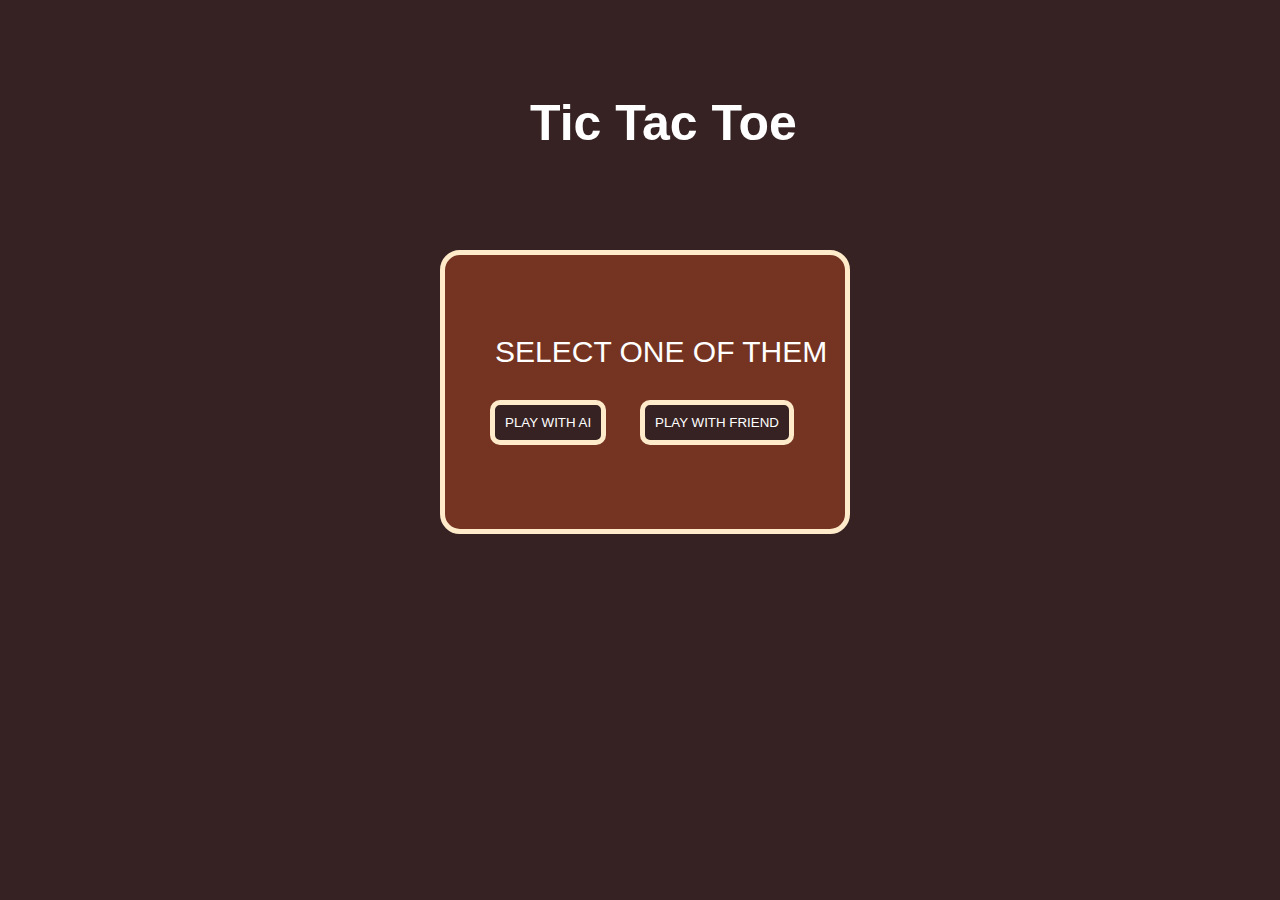
<file: index.html>
<!DOCTYPE html>
<html lang="en">
<head>
    <meta charset="UTF-8">
    <meta http-equiv="X-UA-Compatible" content="IE=edge">
    <meta name="viewport" content="width=device-width, initial-scale=1.0">
    <title>Document</title>
    <link rel="stylesheet" href="style.css">
</head>
<style>
    body{
        font-weight: 500;
        background-color: #362222;
        font-family: 'Segoe UI', Tahoma, Geneva, Verdana, sans-serif;
    }
    .end{
    display: block;
    width: 400px;
    top: 250px;
    background-color:#753422;
    border: #FFEBC9 solid 5px;
    left: 50%; 
    position: absolute;
    margin-left: -200px;
    padding-top: 50px;
    padding-bottom: 50px;
    text-align: center;
    border-radius: 5px;
    color:white;
    font-size: 15px;
    border-radius: 20px;
}
button {
    position: absolute;
    text-decoration: none;
    text-transform: uppercase;
    color: white;
    background-color: #362222;
    border: #FFEBC9 solid 5px;
    border-radius: 10px;
    padding: 10px 10px;
}
.text {
    font-size: large;
}
#btn1{
    top : 400px;
    left : 50%;
}
#btn2{
    top:400px;
    left : 50%;
    margin-left: -150px;
}
p{
    text-decoration: solid;
    text-transform: uppercase;
    font-size: 30px;
    width: fit-content;
    margin-left:50px;
}
.block{
    padding-bottom: 20px;
}
#title{
    position: absolute;
    left: 50%;
    top: 60px;
    color: white;
    margin-left: -110px;
    font-size: 50px;
}
#basePart{
    visibility: visible;
}
#tablePart{
    visibility: hidden;
}
</style>
<body>
    <h1 id = "title">Tic Tac Toe</h1>
    <div id = "tablePart">
    
    <h4 id = "turn"></h4>
        <table>
        <tr>
            <td class="cell" id="0"></td>
            <td class="cell" id="1"></td>
            <td class="cell" id="2"></td>
        </tr>
        <tr>
            <td class="cell" id="3"></td>
            <td class="cell" id="4"></td>
            <td class="cell" id="5"></td>
        </tr>
        <tr>
            <td class="cell" id="6"></td>
            <td class="cell" id="7"></td>
            <td class="cell" id="8"></td>
        </tr> 
    </table>
    
    <div class="endgame">
        <div class="text">
        </div>
        <a href="index.html" id = "retry">Retry</a>
    </div>
</div>
<div id ="basePart" >
    <div class="end">
        <div class="block">
        <div class="text">
            <p>Select One of them</p>
        </div>
    </div>
</div>
        <button id = "btn1" onclick = "playWithFriend()">Play with Friend</button>
        <button id = "btn2" onclick="playWithAi()">Play With AI</button>
    </div>
    <script src="script.js"></script>
</body>
</html>
</file>
<file: style.css>
body{
    background-color: #362222;
    font-family: -apple-system, BlinkMacSystemFont, 'Segoe UI', Roboto, Oxygen, Ubuntu, Cantarell, 'Open Sans', 'Helvetica Neue', sans-serif;
}
 body{
        font-weight: 500;
        background-color: #362222;
        font-family: 'Segoe UI', Tahoma, Geneva, Verdana, sans-serif;
    }
    .end{
    display: block;
    width: 400px;
    top: 250px;
    background-color:#753422;
    border: #FFEBC9 solid 5px;
    left: 50%; 
    position: absolute;
    margin-left: -200px;
    padding-top: 50px;
    padding-bottom: 50px;
    text-align: center;
    border-radius: 5px;
    color:white;
    font-size: 15px;
    border-radius: 20px;
}
button {
    position: absolute;
    text-decoration: none;
    text-transform: uppercase;
    color: white;
    background-color: #362222;
    border: #FFEBC9 solid 5px;
    border-radius: 10px;
    padding: 10px 10px;
}
.text {
    font-size: large;
}
#btn1{
    top : 400px;
    left : 200px;
}
#btn2{
    top:400px;
    left : 370px;
}
p{
    text-decoration: solid;
    text-transform: uppercase;
    font-size: 30px;
    width: fit-content;
    margin-left:50px;
}
.block{
    padding-bottom: 20px;
}
#title{
    position: absolute;
    left: 50%;
    top: 60px;
    color: white;
    margin-left: -110px;
    font-size: 50px;
}
#basePart{
    visibility: visible;
}
#tablePart{
    visibility: hidden;
}
#turn{
    position:absolute;
    left: 50%;
    margin-left: -25px;
    text-align: center;
    top: 150px;
    color: white;
    font-size: 20px;
}
td{
    border: 2px solid white;
    height: 100px;
    width: 100px;
    text-align: center;
    vertical-align: middle;
    font-size: 70px;
    color: aliceblue;
    cursor: pointer;
}
#retry{
    text-transform: uppercase;
    position: absolute;
    background-color: #362222;
    color: antiquewhite;
    text-decoration: none;
    left: 50%;
    border: #FFEBC9 solid 5px;
    border-radius: 10px;
    margin-left: -70px;
    padding: 10px 20px;
    margin-top: -50px;
    text-align: center;
}
#title{
    position: absolute;
    left: 50%;
    top: 60px;
    color: white;
    margin-left: -110px;
    font-size: 50px;
}
p{
    color: white;
    font-size: 40px;
    text-align: center;
    left: 50%;
}
.common{
    position: absolute;
    height: 50px;
    width: 100px;
    text-transform: uppercase;
    font-size: large;
    background-color: purple;
    color: antiquewhite;
    left: 50%;
    top: 600px;
    cursor: pointer;
    border-radius: 10px;
}
#playWithAi{
    margin-left: -120px;
}
table{
    border-collapse: collapse;
    position:absolute;
    left: 50%;
    margin-left: -155px;
    top: 250px;
}
table tr:first-child td{
    border-top: 0;
}
table tr:last-child td{
    border-bottom: 0;
}
table tr td:first-child{
    border-left:0 ;
}

table tr td:last-child{
    border-right:0 ;
}
.text{
    padding-bottom: 60px;
    text-align: center;
}
.endgame{
    display: none;
    width: 400px;
    top: 300px;
    background-color:#753422;
    opacity: 98%;
    position:absolute;
     left: 50%; 
    margin-left: -200px;
    padding-top: 50px;
    padding-bottom: 50px;
    border-radius: 5px;
    color:#FFEBC9;
    font-size: 2em;
}
</file>
